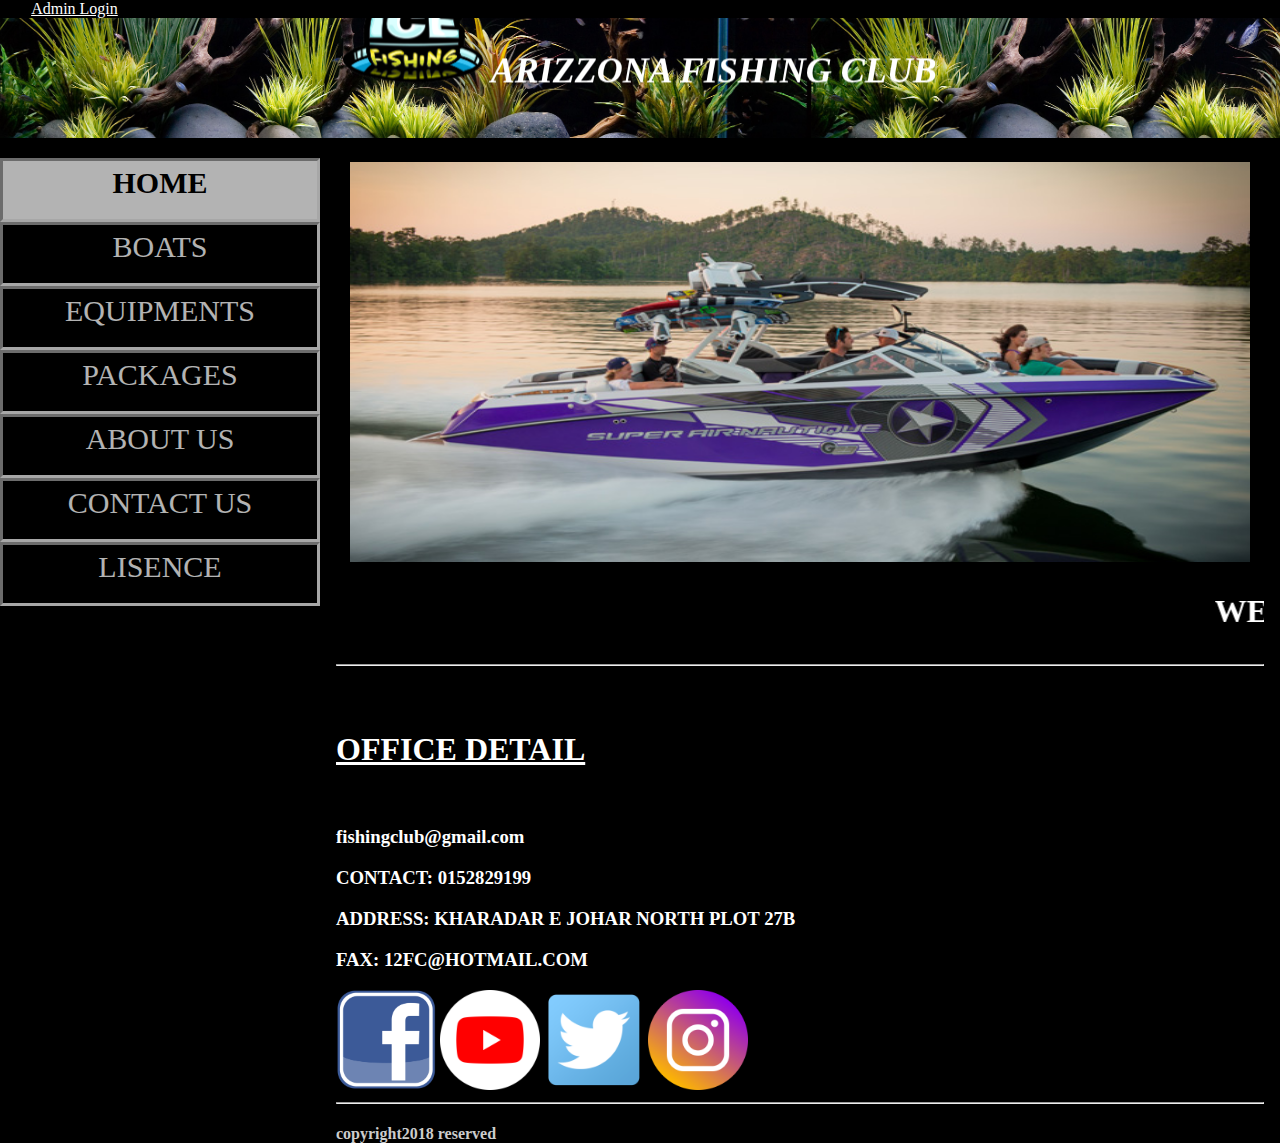
<file: index.html>
<!DOCTYPE html>
<html>
<head>

  <link rel="stylesheet" href="style.css"/>
  <script src="admin/js/jquery-2.1.4.min.js"></script>

</head>
<body bgcolor="#000000">
<div>
  &nbsp; &nbsp; &nbsp; &nbsp; <a class="btn btn-success" href="admin/login.php" style="color: white;">Admin Login </a> 

<marquee class="marquee" direction="down" behavior="slide"   >
<h1 class="h1" align="center"   >       <img src="Ice_Fishing_logo.png" class="img"    / > ARIZZONA FISHING CLUB </h1></marquee>
</div>
<div>
<ul>
  <li><a class="active" href="index.html">HOME</a></li>
 <li> <a  href="boats.html">BOATS</a></li>
 <li> <a  href="equip.html">EQUIPMENTS</a></li>
 <li> <a  href="packages.php">PACKAGES</a></li>
 <li> <a  href="about.html">ABOUT US</a></li>
 <li> <a  href="contact.html">CONTACT US</a></li>
 <li> <a  href="lisence.html">LISENCE</a></li>
 <br>
 
</ul>
</div>
<div style="margin-left:25%; padding:10px 16px; height:60px;" >
   <div id="slideshow">
   <div>
     <img src="5p.jpg" style="width:900px;height:400px">
   </div>
   <div>
     <img src="orig.jpg" style="width:900px;height:400px">
   </div>
   <div>
    <img src="a8c7eef0f811543a957db841332b1ec7.jpg" style="width:900px;height:400px">
   </div>
</div>

<marquee class="marquee1"><h1 style="background-color: #000000" style="color:#CCCCCC">WELCOME TO ARIZONA FISHING CLUB </h1></marquee><hr>
<br>
<br>
<h1 style="color:#FFFFFF"><U> OFFICE DETAIL</U> </h1>
  <BR>
  <h3  style="color:#FFFFFF"> fishingclub@gmail.com </h3>
  <h3  style="color:#FFFFFF">CONTACT: 0152829199  </h3>
  <h3  style="color:#FFFFFF">ADDRESS: KHARADAR E JOHAR NORTH PLOT 27B  </h3>
  <h3  style="color:#FFFFFF"> FAX: 12FC@HOTMAIL.COM </h3>
<img src="fb.png" style="width:100px" style="height:50px"/>
  <img src="y.png" style="width:100px" style="height:50px"/>
  <img src="t.png" style="width:100px" style="height:50px"/>
  <img src="i.png" style="width:100px" style="height:50px"/>
  
  <hr>
  <h4 style="color:#CCCCCC"> copyright2018 reserved</h4>

</div>


<script type="text/javascript">
$("#slideshow > div:gt(0)").hide();

setInterval(function() { 
  $('#slideshow > div:first')
    .fadeOut(1000)
    .next()
    .fadeIn(1000)
    .end()
    .appendTo('#slideshow');
},  3000);
</script>
</body>
</html>
</file>
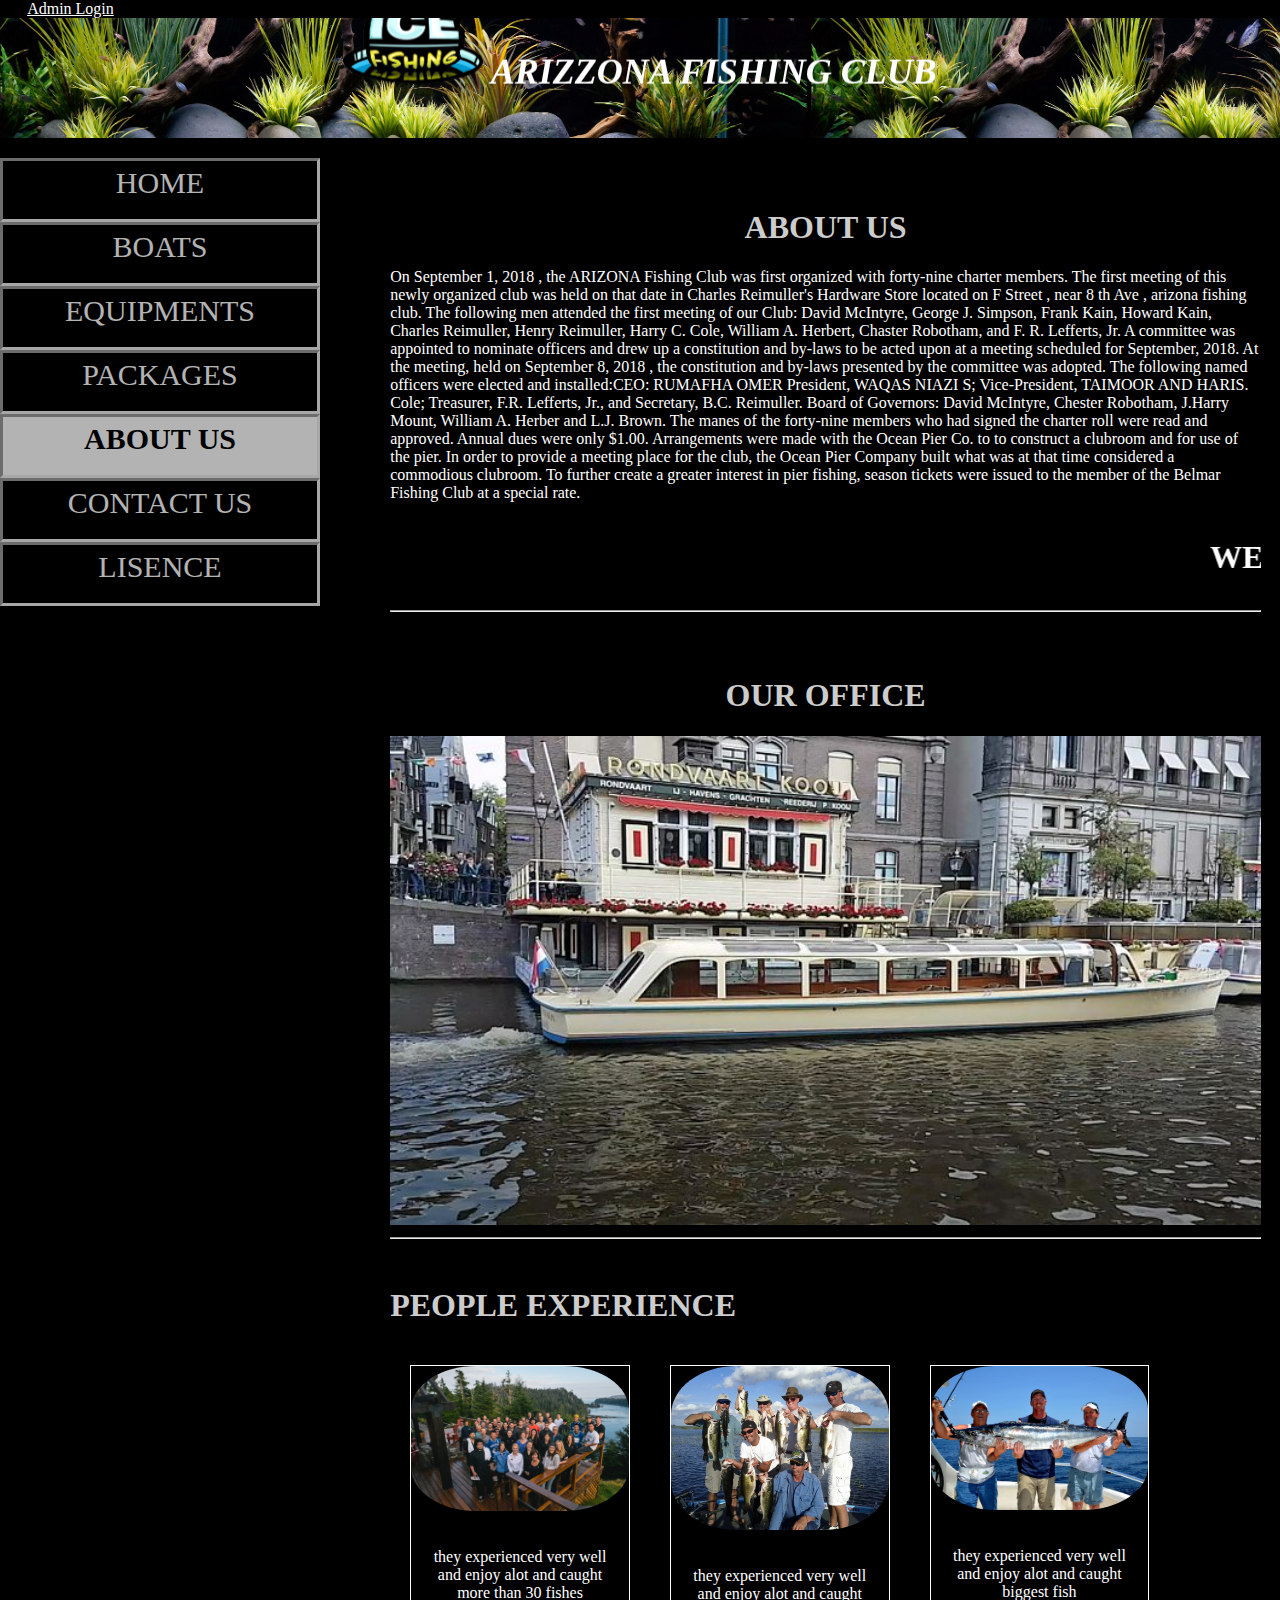
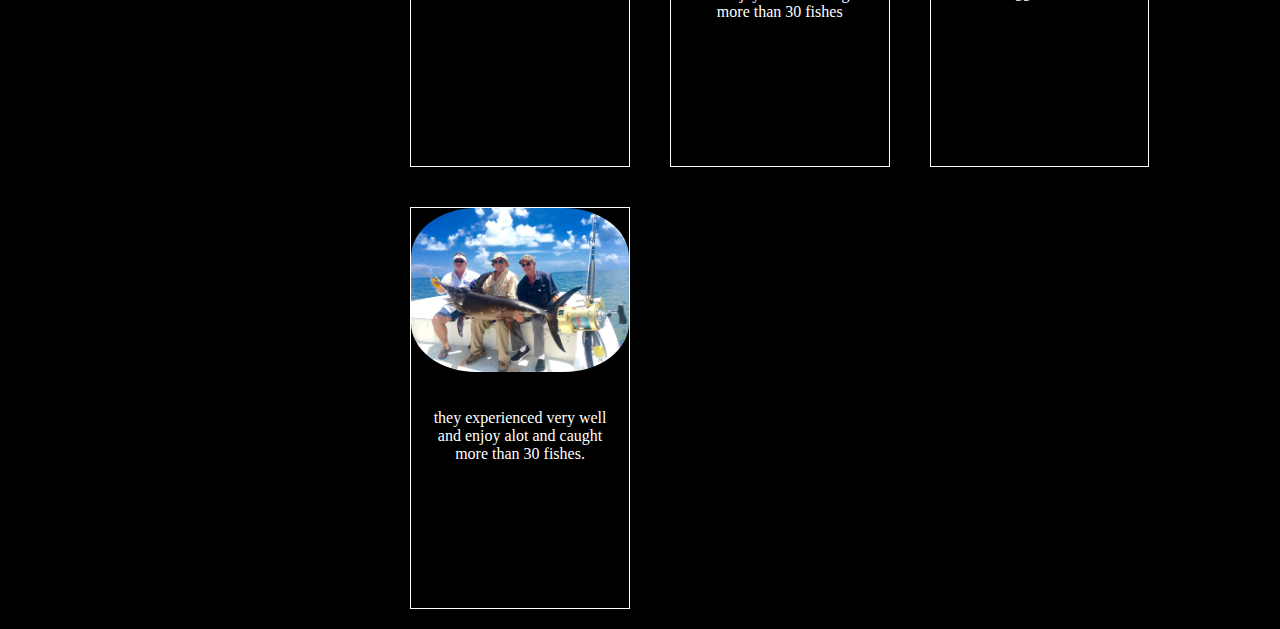
<file: about.html>
<!DOCTYPE html>
<html>
<head>

  <link rel="stylesheet" href="style.css"/>

</head>
<body bgcolor="#000000">
<div>
  &nbsp;&nbsp; &nbsp; &nbsp; <a class="btn btn-success" href="admin/login.php" style="color: white">Admin Login </a> 
<marquee class="marquee" direction="down" behavior="slide"   >
<h1 class="h1" align="center"   >       <img src="Ice_Fishing_logo.png" class="img"    / > ARIZZONA FISHING CLUB </h1></marquee>
</div>
<div>
<ul>
  <li><a  href="index.html">HOME</a></li>
 <li> <a  href="boats.html">BOATS</a></li>
 <li> <a  href="equip.html">EQUIPMENTS</a></li>
 <li> <a  href="packages.php">PACKAGES</a></li>
 <li> <a class="active" href="about.html">ABOUT US</a></li>
 <li> <a  href="contact.html">CONTACT US</a></li>
 <li> <a  href="lisence.html">LISENCE</a></li>
 <br>
 <!-- <div>
 <video width="330"  controls autoplay >
        <source src="e.mp4" type="video/mp4">
        <source src="e.ogg" type="video/ogg">
      
        
      </video>
      
      
       </div> -->
      </ul>
      
      </div>


  <?php 
$pagetype=$_GET['type'];
$sql = "SELECT type,detail from tblpages where type=:pagetype";
$query = $dbh -> prepare($sql);
$query->bindParam(':pagetype',$pagetype,PDO::PARAM_STR);
$query->execute();
$results=$query->fetchAll(PDO::FETCH_OBJ);
$cnt=1;
if($query->rowCount() > 0)
{
foreach($results as $result)
{   

?>

      
      <div style="margin-left:29%; padding:10px 19px; height:60px;" >
<h1 align="center" style="color:#CCCCCC"> ABOUT US  </h1>
 <p style="color:#FFFFFF">On September 1, 2018 , the ARIZONA Fishing Club was first organized with forty-nine charter members. The first meeting of this newly organized club was held on that date in Charles Reimuller's Hardware Store located on F Street , near 8 th Ave , arizona fishing club. The following men attended the first meeting of our Club: David McIntyre, George J. Simpson, Frank Kain, Howard Kain, Charles Reimuller, Henry Reimuller, Harry C. Cole, William A. Herbert, Chaster Robotham, and F. R. Lefferts, Jr. A committee was appointed to nominate officers and drew up a constitution and by-laws to be acted upon at a meeting scheduled for September, 2018. At the meeting, held on September 8, 2018 , the constitution and by-laws presented by the committee was adopted. The following named officers were elected and installed:CEO: RUMAFHA OMER President, WAQAS NIAZI S; Vice-President, TAIMOOR AND HARIS. Cole; Treasurer, F.R. Lefferts, Jr., and Secretary, B.C. Reimuller. Board of Governors: David McIntyre, Chester Robotham, J.Harry Mount, William A. Herber and L.J. Brown. The manes of the forty-nine members who had signed the charter roll were read and approved. Annual dues were only $1.00.

Arrangements were made with the Ocean Pier Co. to to construct a clubroom and for use of the pier. In order to provide a meeting place for the club, the Ocean Pier Company built what was at that time considered a commodious clubroom. To further create a greater interest in pier fishing, season tickets were issued to the member of the Belmar Fishing Club at a special rate. </p>  

<marquee class="marquee1"><h1 style="background-color: #000000" style="color:#CCCCCC">WELCOME TO ARIZONA FISHING CLUB </h1></marquee><hr>
<br>
<br>
<h1 align="center" style="color:#CCCCCC"> OUR OFFICE  </h1>
 <img src="BOATHOUSE.jpg" style="width:100%"/>
 <hr >
 <br >
 
 <h1 style="color:#CCCCCC" > PEOPLE EXPERIENCE </h1>
 
 <div class="gallery">
  <a target="_blank" >
    <img src="090913_CANUCKS_00449-2.jpg" width="900" height="600" style="border-radius:30%">
  </a>
  <div class="desc"> <br>they experienced very well and enjoy alot and caught more than 30 fishes</div>
</div>
 

<div class="gallery">
  <a target="_blank" >
    <img src="PaulEgersheim-Group31-800x600.jpg" width="900" height="600" style="border-radius:30%">
  </a>
  <div class="desc"> <br>they experienced very well and enjoy alot and caught more than 30 fishes<br></div>
</div>
 

<div class="gallery">
  <a target="_blank" >
    <img src="wahoo-Large.jpg" width="900" height="600" style="border-radius:30%">
  </a>
  <div class="desc"><br> they experienced very well and enjoy alot and caught biggest fish<br></div>
</div>

<div class="gallery">
  <a target="_blank" >
    <img  src="Photo_Jul_30,_12_48_45_PM2.jpg" width="900" height="600" style="border-radius:30%">
  </a>
  <div class="desc"><br> they experienced very well and enjoy alot and caught more than 30 fishes.<br></div>
</div>
 <br>


</div>

      
</body>
</html>
</file>
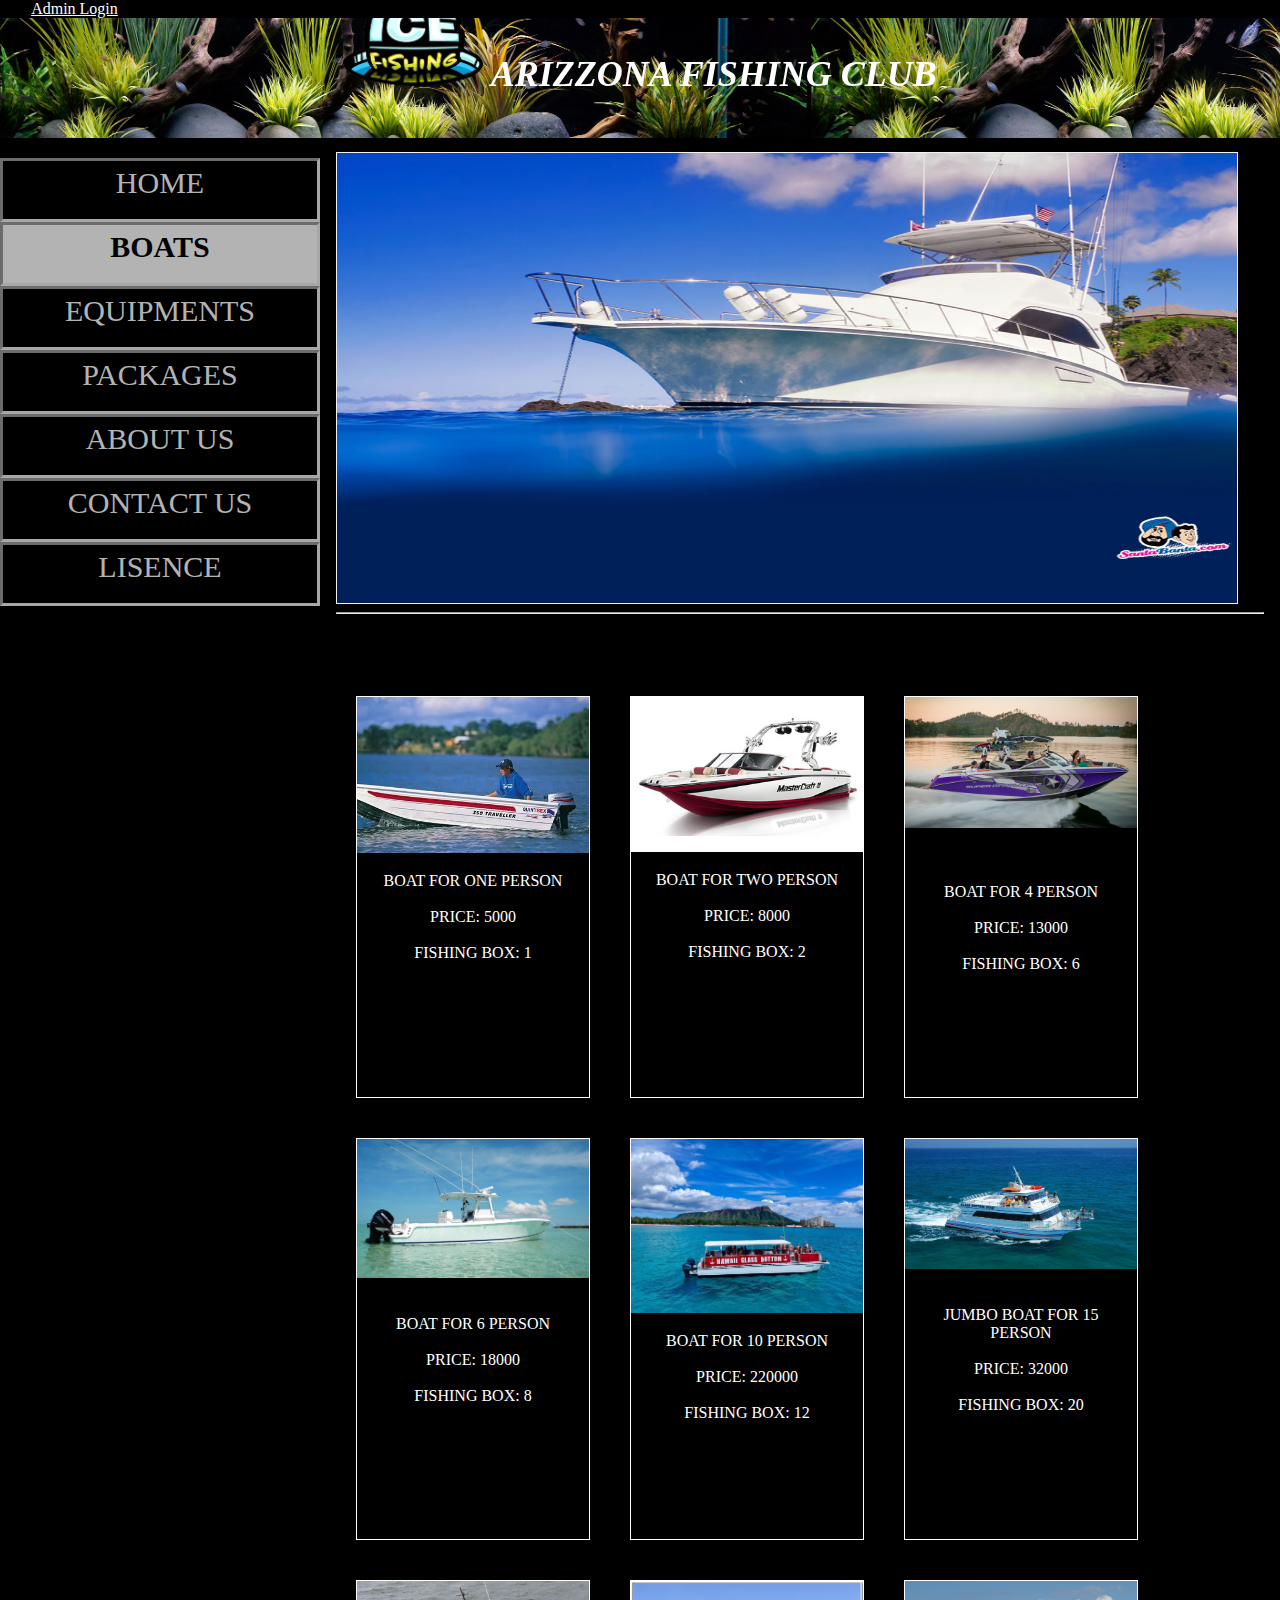
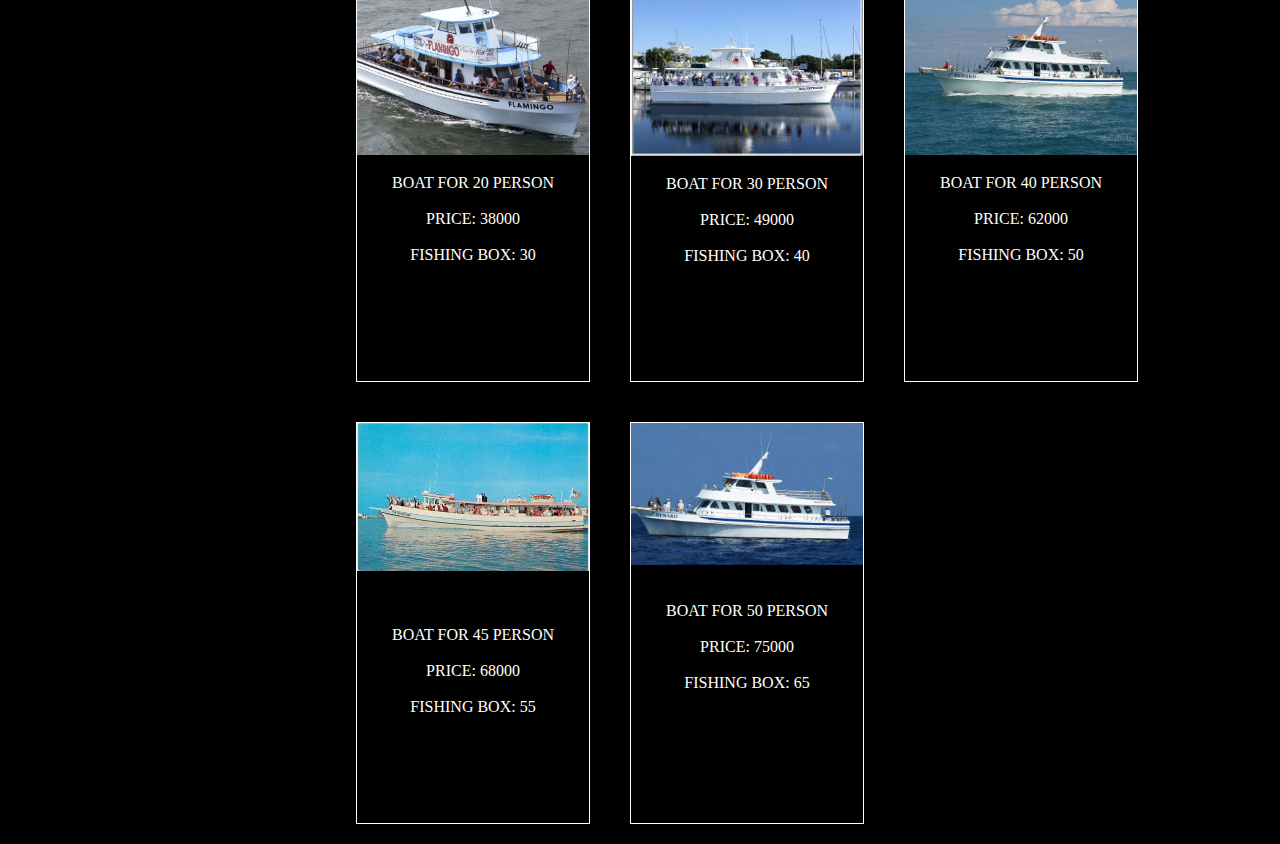
<file: boats.html>
<!DOCTYPE html>
<html>
<head>

 <link rel="stylesheet" href="style.css"/>
</head>


<body bgcolor="#000000">
<div>
 &nbsp; &nbsp;  &nbsp; &nbsp; <a class="btn btn-success" href="admin/login.php" style="color: white">Admin Login </a> 
  
<marquee class="marquee" direction="down" behavior="slide"   >
<h1 class="h1" align="center"   >       <img src="Ice_Fishing_logo.png" class="img"    / > ARIZZONA FISHING CLUB </h1></marquee>
</div>
<div>
<ul>
<li><a  href="index.html">HOME</a></li>
 <li> <a class="active" href="boats.html">BOATS</a></li>
 <li> <a  href="equip.html">EQUIPMENTS</a></li>
 <li> <a  href="packages.php">PACKAGES</a></li>
 <li> <a  href="about.html">ABOUT US</a></li>
 <li> <a  href="contact.html">CONTACT US</a></li>
 <li> <a  href="lisence.html">LISENCE</a></li>
 <br>
 
</ul>
</div>


<div style="margin-left:25%; padding:10px 16px; height:60px;" >
    <div class="flip-box">
        <div class="flip-box-inner">
          <div class="flip-box-front">
         
            <img src="turbo1.jpg" style="width:900px;height:450px">
          </div>
          <div class="flip-box-back">
            <h2 align="center">FAMILY BOAT</h2>
            <h3>this one of the best boat of our list. This boat is the best boat in the world because it's a Sensation! Light weight, easy to tow, extremely light and fuel efficient. best boat and best time spend with family. book the boat and make your day memorable.
        </h3>
        
                <h2 align="center"> BEST SPECIFICATION </h2>
                
                <h3>Length   7m </h3>
                <h3> Weight      1600kg</h3> 
                <h3>  Pax     8 people</h3>
                <h3>Minimum   HP2x90HP</h3>
                <h3>Maximum   HP2x150HP</h3>   
          </div>    
        </div>     
       </div>
        
<hr>
<br>
<br>
  <BR>
  

<div class="gallery">
    <a target="_blank" >
      <img src="1p.jpg" width="900" height="600">
    </a>
    <div class="desc">BOAT FOR ONE PERSON <br><br> PRICE: 5000<br><br>FISHING BOX: 1</div>
  </div>
  
  <div class="gallery">
    <a target="_blank" >
      <img src="2p.jpg" width="900" height="600">
    </a>
    <div class="desc">BOAT FOR TWO PERSON <br><br> PRICE: 8000<br><br>FISHING BOX: 2</div>
  </div>
  
  <div class="gallery">
    <a target="_blank" >
      <img src="5p.jpg"  width="900" height="600">
    </a>
    <div class="desc"><BR><br>BOAT FOR 4 PERSON<br><br> PRICE: 13000<br><br>FISHING BOX: 6</div>
  </div>
  
  <div class="gallery">
    <a target="_blank" >
      <img src="6p.jpg" width="900" height="600">
    </a>
    <div class="desc"><br>  BOAT FOR 6  PERSON <br><br> PRICE: 18000<br><br>FISHING BOX: 8</div>
  </div>
  
  
  
  <div class="gallery">
    <a target="_blank" >
      <img src="10p.jpg"  width="900" height="600">
    </a>
    <div class="desc">BOAT FOR 10  PERSON<br><br> PRICE: 220000<br><br>FISHING BOX: 12</div>
   
    <br>
   
  </div>
  
  
   <div class="gallery">
    <a target="_blank" >
      <img src="15p.jpg" width="900" height="600">
    </a>
    <div class="desc"><br> JUMBO BOAT FOR 15  PERSON <br><br> PRICE: 32000<br><br>FISHING BOX: 20</div>
  </div>
   
    <div class="gallery">
    <a target="_blank" >
      <img src="20p.jpg" width="900" height="600">
    </a>
    <div class="desc"> BOAT FOR 20  PERSON<br><br> PRICE: 38000<br><br>FISHING BOX: 30</div>
  </div>
   
  
  <div class="gallery">
    <a target="_blank" >
      <img src="30p.jpg" width="900" height="600">
    </a>
    <div class="desc"> BOAT FOR 30  PERSON<br><br> PRICE: 49000<br><br>FISHING BOX: 40</div>
  </div>
   
  
  <div class="gallery">
    <a target="_blank" >
      <img src="40p.jpg" width="900" height="600">
    </a>
    <div class="desc"> BOAT FOR 40  PERSON<br><br> PRICE: 62000<br><br>FISHING BOX: 50</div>
  </div>
   
  
   <div class="gallery">
    <a target="_blank" >
      <img src="45p.png" width="900" height="600">
    </a>
    <div class="desc"><br><br>  BOAT FOR 45  PERSON<br><br> PRICE: 68000<br><br>FISHING BOX: 55</div>
  </div>
   
  
  <div class="gallery">
    <a target="_blank" >
      <img src="50p.jpg" width="900" height="600">
    </a>
    <div class="desc"><br>  BOAT FOR 50  PERSON<br><br> PRICE: 75000<br><br>FISHING BOX: 65</div>
  </div>
   
  
   
    
   
   
  </div>
  

</body>
</html>
</file>
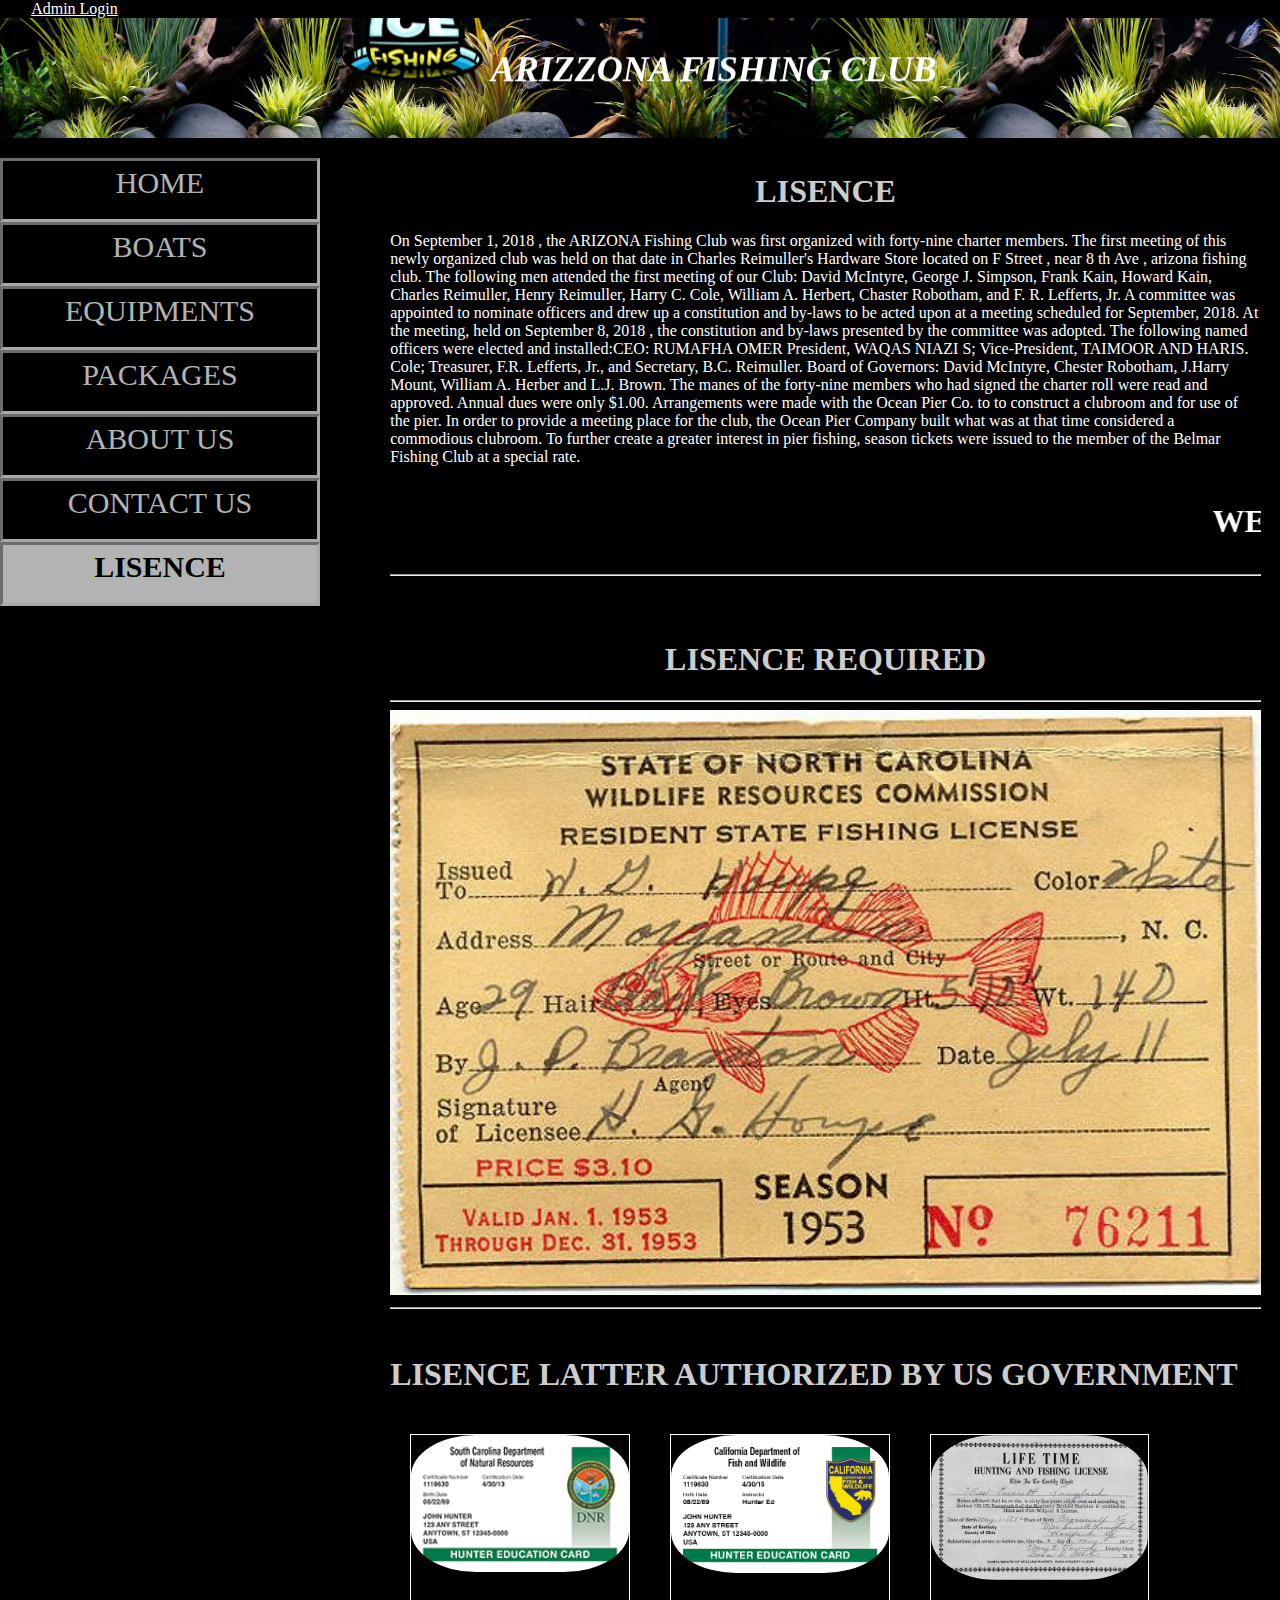
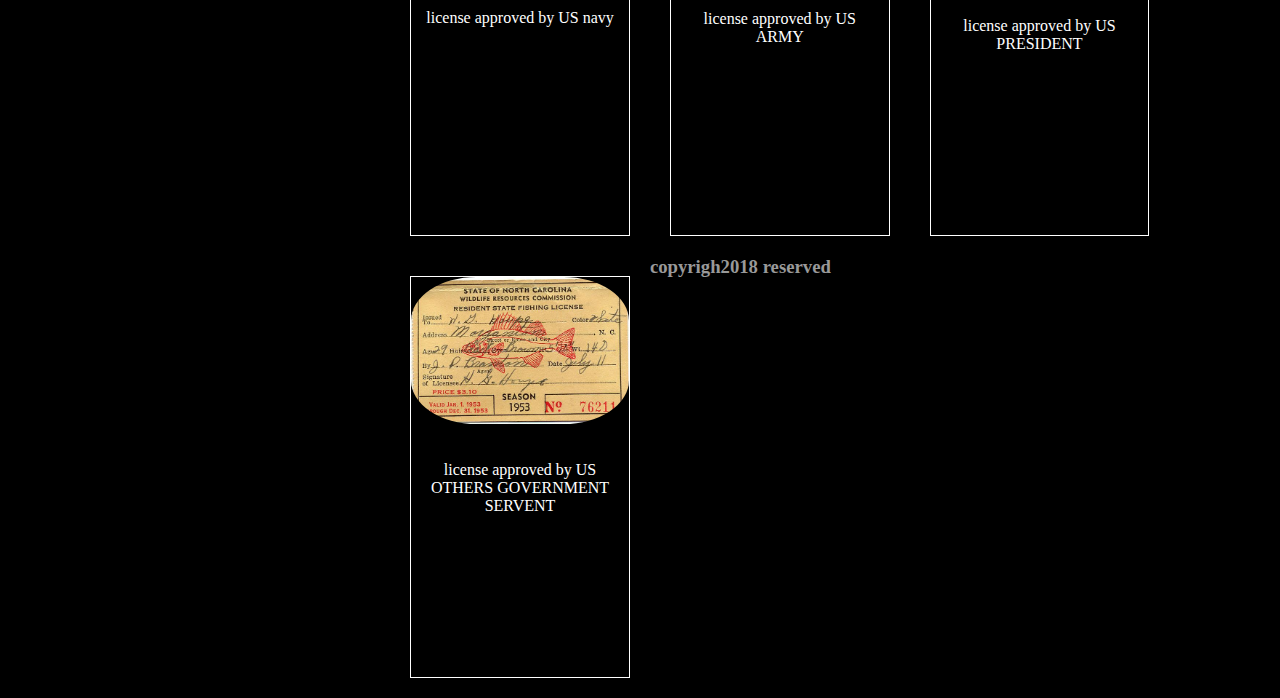
<file: lisence.html>
<!DOCTYPE html>
<html>
<head>

  <link rel="stylesheet" href="style.css"/>

</head>
<body bgcolor="#000000">
<div>
  &nbsp; &nbsp; &nbsp; &nbsp; <a class="btn btn-success" href="admin/login.php" style="color: white">Admin Login </a> 
  
<marquee class="marquee" direction="down" behavior="slide"   >
<h1 class="h1" align="center"   >       <img src="Ice_Fishing_logo.png" class="img"    / > ARIZZONA FISHING CLUB </h1></marquee>
</div>
<div>
<ul>
  <li><a  href="index.html">HOME</a></li>
 <li> <a  href="boats.html">BOATS</a></li>
 <li> <a  href="equip.html">EQUIPMENTS</a></li>
 <li> <a  href="packages.php">PACKAGES</a></li>
 <li> <a  href="about.html">ABOUT US</a></li>
 <li> <a  href="contact.html">CONTACT US</a></li>
 <li> <a class="active" href="lisence.html">LISENCE</a></li>
 <br>
 <!-- <div>
 <video width="330"  controls autoplay >
        <source src="e.mp4" type="video/mp4">
        <source src="e.ogg" type="video/ogg">
      
        
      </video>
      
      
       </div> -->
      </ul>
      
      </div>
      <div style="margin-left:29%; padding:10px 19px; height:60px;" >
      <h1 align="center" style="color:#CCCCCC"> LISENCE  </h1>
       <p style="color:#FFFFFF">On September 1, 2018 , the ARIZONA Fishing Club was first organized with forty-nine charter members. The first meeting of this newly organized club was held on that date in Charles Reimuller's Hardware Store located on F Street , near 8 th Ave , arizona fishing club. The following men attended the first meeting of our Club: David McIntyre, George J. Simpson, Frank Kain, Howard Kain, Charles Reimuller, Henry Reimuller, Harry C. Cole, William A. Herbert, Chaster Robotham, and F. R. Lefferts, Jr. A committee was appointed to nominate officers and drew up a constitution and by-laws to be acted upon at a meeting scheduled for September, 2018. At the meeting, held on September 8, 2018 , the constitution and by-laws presented by the committee was adopted. The following named officers were elected and installed:CEO: RUMAFHA OMER President, WAQAS NIAZI S; Vice-President, TAIMOOR AND HARIS. Cole; Treasurer, F.R. Lefferts, Jr., and Secretary, B.C. Reimuller. Board of Governors: David McIntyre, Chester Robotham, J.Harry Mount, William A. Herber and L.J. Brown. The manes of the forty-nine members who had signed the charter roll were read and approved. Annual dues were only $1.00.
      
      Arrangements were made with the Ocean Pier Co. to to construct a clubroom and for use of the pier. In order to provide a meeting place for the club, the Ocean Pier Company built what was at that time considered a commodious clubroom. To further create a greater interest in pier fishing, season tickets were issued to the member of the Belmar Fishing Club at a special rate. </p>  
      
      <marquee class="marquee1"><h1 style="background-color: #000000" style="color:#CCCCCC">WELCOME TO ARIZONA FISHING CLUB </h1></marquee><hr>
      <br>
<br>
<h1 align="center" style="color:#CCCCCC"> LISENCE REQUIRED  </h1><hr />
 <img src="f1ae6ef9df8a55c5a0b09c2e8609186d.jpg" style="width:100%"/>
 <hr >
 <br >
 
 <h1 style="color:#CCCCCC" > LISENCE LATTER AUTHORIZED BY US GOVERNMENT</h1>
 
 <div class="gallery">
  <a target="_blank" >
    <img src="sc-hunt-front.png" width="900" height="600" style="border-radius:30%">
  </a>
  <div class="desc"> <br>license approved by US navy</div>
</div>
 

<div class="gallery">
  <a target="_blank" >
    <img src="california_card.jpg" width="900" height="600" style="border-radius:30%">
  </a>
  <div class="desc"> <br> license approved by US ARMY<br></div>
</div>
 

<div class="gallery">
  <a target="_blank" >
    <img src="li.jpg" width="900" height="600" style="border-radius:30%">
  </a>
  <div class="desc"><br> license approved by US PRESIDENT<br></div>
</div>

<div class="gallery">
  <a target="_blank" >
    <img src="f1ae6ef9df8a55c5a0b09c2e8609186d.jpg" width="900" height="600" style="border-radius:30%">
  </a>
  <div class="desc"><br> license approved by US OTHERS GOVERNMENT SERVENT<br></div>
</div>
<br>

<h3 style="color:#999999">copyrigh2018 reserved</h3>
 

</div>


      
</body>
</html>
</file>
<file: style.css>
body {
    margin: 0;
    height:20rem;
  }
  
  ul {
    list-style-type: none;
    margin: 2;
    padding: 0;
    width: 25%;
    
    background-color: black;
    position: absolute;
    height: 80%;
    overflow: hidden;
    
  }
  
  li a {
    
    display:block;
    color: #FFFFFF;
    padding: 5px 10px;
    text-decoration:none;
    border: inset;
    background-color: #000000;
    color: white;
    font-size:30px;
    text-align:center;
     height:3rem;
  }
  
  li a.active {
    
    background-color: white;
    color: black;
    font-weight: bold;
   
    
  }
  
  
  .img{
  width:140px;
  
  
  }
  .h1{
  color:white;
  font-size: 36px;
  display:run-in;
  
  
  
  font-style:oblique;
  
  }
  
  .marquee{
  background: url(1122.PNG);
  height: 120px;
  
  
  }
  .marquee1{
  
  color:#FFFFFF;
  
  }

  
.flip-box {
    background-color: transparent;
    width: 900px;
    height: 450px;
    border: 1px solid #f1f1f1;
    perspective: 1000px;
  }
  
  .flip-box-inner {
    position: relative;
    width: 900px;
    height: 450px;
    text-align: center;
    transition: transform 5s;
    transform-style: preserve-3d;
  }
  
  .flip-box:hover .flip-box-inner {
    transform: rotateY(180deg);
  }
  
  .flip-box-front, .flip-box-back {
    position: fixed;
    width: 100%;
    height: 100%;
    backface-visibility: hidden;
  }
  
  .flip-box-front {
    background-color: #bbb;
    color: black;
  }
  
  .flip-box-back {
    background-color: #00CCFF;
    color: white;
    transform: rotateY(180deg);
  }
  
  
  ul li a {
    opacity: 0.7;
  }
  
  .gallery {
    margin: 20px;
    border: 1px solid white;
    float: left;
    width: 25%;
    height:400px;
  }
  .gallery img {
    width: 100%;
    height: auto;
  }
  
  .desc {
    padding: 15px;
    text-align: center;
    color:white;
  }

.bform .form-group{

  display: inline;

}

.bttn{
  color: black;
  background-color: white;
}
  .bform div{
    font-weight: bold;
    font-family: arial;
    font-size: 24px;
    text-align:  :center;
  }


  .gallery1 {
    margin: 15px;
    border: 1px solid #000000;
    float: left;
    width: 190px;
    height:280px;
  }
  .gallery1 img {
    width: 100%;
    height: auto;
  }
  
.row {
    margin: 8px -16px;
  }
  
  /* Add padding BETWEEN each column */
  .row,
  .row > .column {
    padding: 8px;
  }
  
  /* Create four equal columns that floats next to each other */
  .column {
    float: left;
    width: 23%;
  }
  
  /* Clear floats after rows */ 
  .row:after {
    content: "";
    display: table;
    clear: both;
  }
  
  /* Content */
  .content {
    background-color: rgb(255, 255, 255);
    padding: 10px;
  }
  
  /* Responsive layout - makes a two column-layout instead of four columns */
  @media screen and (max-width: 900px) {
    .column {
      width: 30%;
    }
  }
  
  /* Responsive layout - makes the two columns stack on top of each other instead of next to each other */
  @media screen and (max-width: 600px) {
    .column {
      width: 100%;
    }
}

    /* .card {
        box-shadow: 0 4px 8px 0 rgba(1, 1, 0, 0.5);
        max-width: 300px;
        margin: auto;
        text-align: center;
        font-family: arial;
        border:double;
        border-color:#000000;
      } */
      
      .title {
        color: white;
        font-size: 20px;
      }

      #slideshow { 
    margin: 10px auto; 
    position: relative; 
    width: 900px; 
    height: 400px; 
   
    box-shadow: 0 0 20px rgba(0,0,0,0.4); 
}

#slideshow > div { 
    position: absolute; 
   
}
</file>
